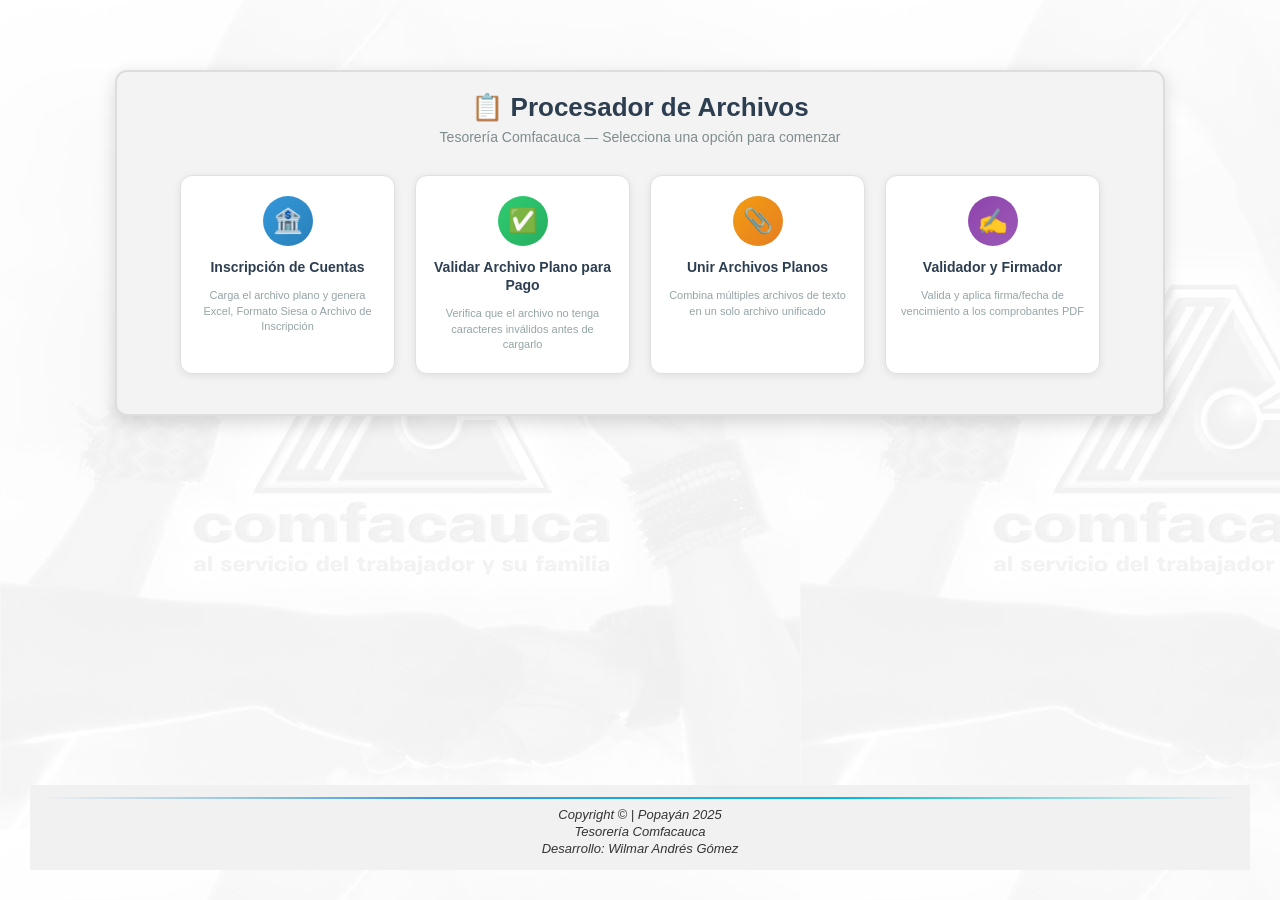
<file: index.html>
<!DOCTYPE html>
<html lang="es">

<head>
    <meta charset="UTF-8">
    <meta name="viewport" content="width=device-width, initial-scale=1.0">
    <title>Procesador de Archivos</title>
    <link rel="stylesheet" href="css/global.css">
    <style>
        /* ===== ESTILOS EXCLUSIVOS PÁGINA INICIO ===== */
        .home-header {
            text-align: center;
            margin-bottom: 10px;
        }

        .home-header h1 {
            font-size: 26px;
            color: #2c3e50;
            margin-bottom: 6px;
        }

        .home-header p {
            font-size: 14px;
            color: #7f8c8d;
        }

        .cards-grid {
            display: flex;
            justify-content: center;
            gap: 20px;
            flex-wrap: wrap;
            margin-top: 20px;
            padding: 0 10px;
        }

        .card {
            background: #ffffff;
            border: 1px solid #e0e0e0;
            border-radius: 12px;
            width: 215px;
            padding: 20px 15px;
            text-align: center;
            text-decoration: none;
            color: #333;
            transition: all 0.3s ease;
            box-shadow: 0 2px 8px rgba(0, 0, 0, 0.08);
            display: flex;
            flex-direction: column;
            align-items: center;
            gap: 12px;
        }

        .card:hover {
            transform: translateY(-6px);
            box-shadow: 0 10px 30px rgba(52, 152, 219, 0.25);
            border-color: #3498db;
        }

        .card-icon {
            width: 50px;
            height: 50px;
            border-radius: 50%;
            display: flex;
            align-items: center;
            justify-content: center;
            font-size: 24px;
        }

        .card-icon--blue {
            background: linear-gradient(135deg, #3498db, #2980b9);
            color: white;
        }

        .card-icon--green {
            background: linear-gradient(135deg, #2ecc71, #27ae60);
            color: white;
        }

        .card-icon--orange {
            background: linear-gradient(135deg, #f39c12, #e67e22);
            color: white;
        }

        .card-title {
            font-size: 14px;
            font-weight: bold;
            color: #2c3e50;
            line-height: 1.3;
        }

        .card-desc {
            font-size: 11px;
            color: #95a5a6;
            line-height: 1.4;
        }

        @media (max-width: 768px) {
            .cards-grid {
                flex-direction: column;
                align-items: center;
            }

            .card {
                width: 90%;
                max-width: 300px;
            }
        }
    </style>
</head>

<body>
    <div class="container container--home" style="max-width: 1050px;">
        <div class="home-header">
            <h1>📋 Procesador de Archivos</h1>
            <p>Tesorería Comfacauca — Selecciona una opción para comenzar</p>
        </div>

        <div class="cards-grid">
            <a href="CuentasBancarias/index.html" class="card">
                <div class="card-icon card-icon--blue">🏦</div>
                <div class="card-title">Inscripción de Cuentas</div>
                <div class="card-desc">Carga el archivo plano y genera Excel, Formato Siesa o Archivo de Inscripción
                </div>
            </a>

            <a href="AppValidarArchivoPlanoParaPago/validar.html" class="card">
                <div class="card-icon card-icon--green">✅</div>
                <div class="card-title">Validar Archivo Plano para Pago</div>
                <div class="card-desc">Verifica que el archivo no tenga caracteres inválidos antes de cargarlo</div>
            </a>

            <a href="AppUnirArchivosPlanos/index.html" class="card">
                <div class="card-icon card-icon--orange">📎</div>
                <div class="card-title">Unir Archivos Planos</div>
                <div class="card-desc">Combina múltiples archivos de texto en un solo archivo unificado</div>
            </a>
            
            <a href="AppValidadorFirmador/index.html" class="card">
                <div class="card-icon card-icon--blue" style="background: linear-gradient(135deg, #8e44ad, #9b59b6);">✍️</div>
                <div class="card-title">Validador y Firmador</div>
                <div class="card-desc">Valida y aplica firma/fecha de vencimiento a los comprobantes PDF</div>
            </a>
        </div>
    </div>

    <footer>
        <div class="footer-content">
            <p>Copyright © | Popayán 2025</p>
            <p>Tesorería Comfacauca</p>
            <p class="signature">Desarrollo: Wilmar Andrés Gómez</p>
        </div>
    </footer>
</body>

</html>
</file>
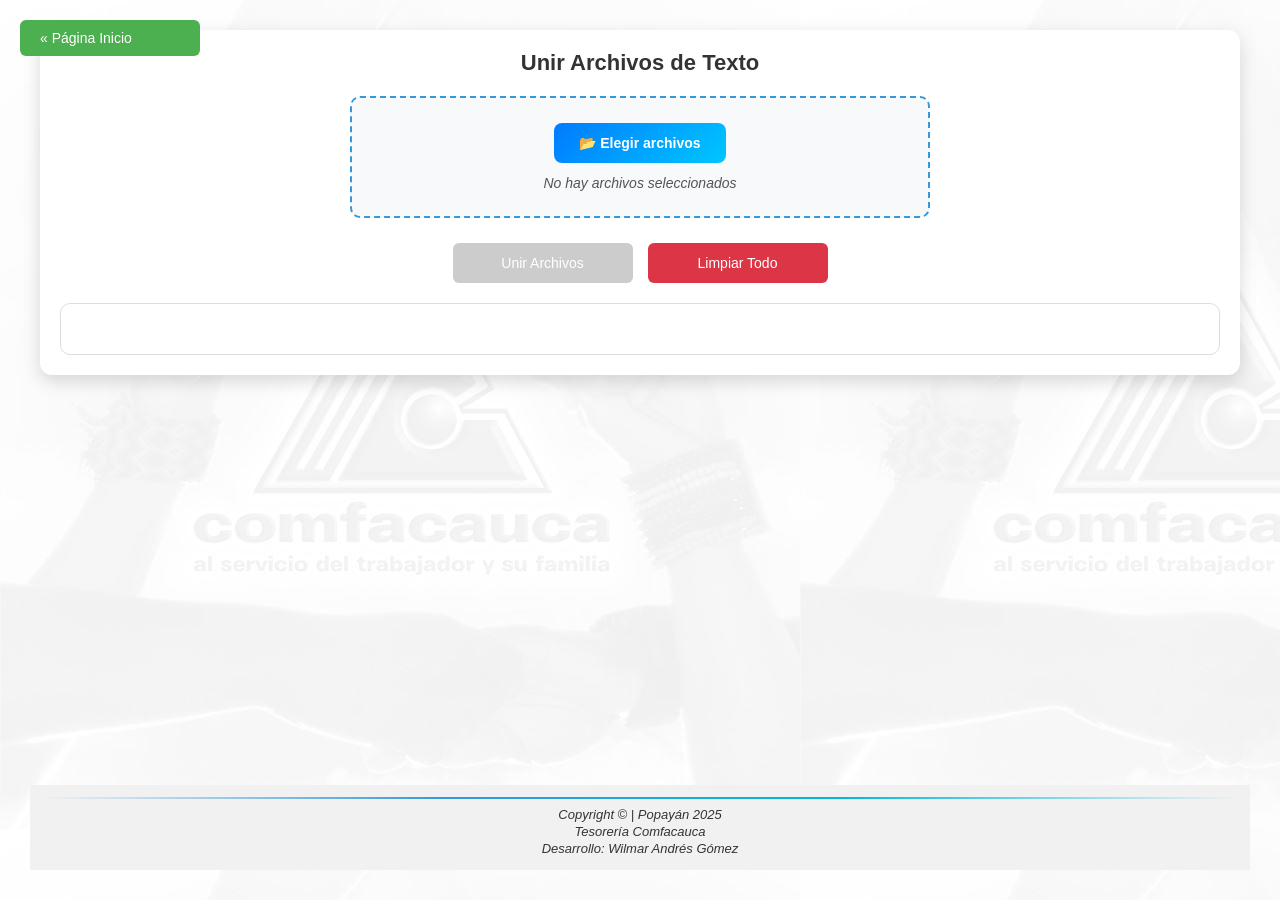
<file: AppUnirArchivosPlanos/index.html>
<!DOCTYPE html>
<html lang="es">

<head>
    <meta charset="UTF-8">
    <meta name="viewport" content="width=device-width, initial-scale=1.0">
    <title>Unir Archivos de Texto</title>
    <link rel="stylesheet" href="../css/global.css">
    <link rel="stylesheet" href="local.css">
</head>

<body>
    <!-- Botón para ir a la página principal -->
    <button id="homeButton" class="btn btn-home" onclick="goToHome()">&laquo; Página Inicio</button>

    <!-- CONTENEDOR PRINCIPAL -->
    <div class="container">
        <h1>Unir Archivos de Texto</h1>

        <!-- SECCIÓN CARGA -->
        <div class="upload-section">
            <label class="file-label">
                📂 Elegir archivos
                <input type="file" id="fileInput" multiple accept=".txt">
            </label>
            <div class="file-name" id="fileCount">
                No hay archivos seleccionados
            </div>
        </div>

        <!-- BOTÓN -->
        <div class="buttons">
            <button id="combineButton" class="btn-success" disabled>
                Unir Archivos
            </button>
            <button id="clearButton" class="btn-danger">
                Limpiar Todo
            </button>
        </div>

        <!-- RESULTADOS -->
        <div class="result-section">
            <a id="downloadLink" class="download-link" style="display: none;">
                ⬇ Descargar Archivo Unificado
            </a>
            <ul id="fileList" class="file-list"></ul>
        </div>
    </div>

    <!-- FOOTER -->
    <footer>
        <div class="footer-content">
            <p>Copyright © | Popayán 2025</p>
            <p>Tesorería Comfacauca</p>
            <p class="signature">Desarrollo: Wilmar Andrés Gómez</p>
        </div>
    </footer>

    <!-- JS -->
    <script src="script.js"></script>
</body>

</html>
</file>
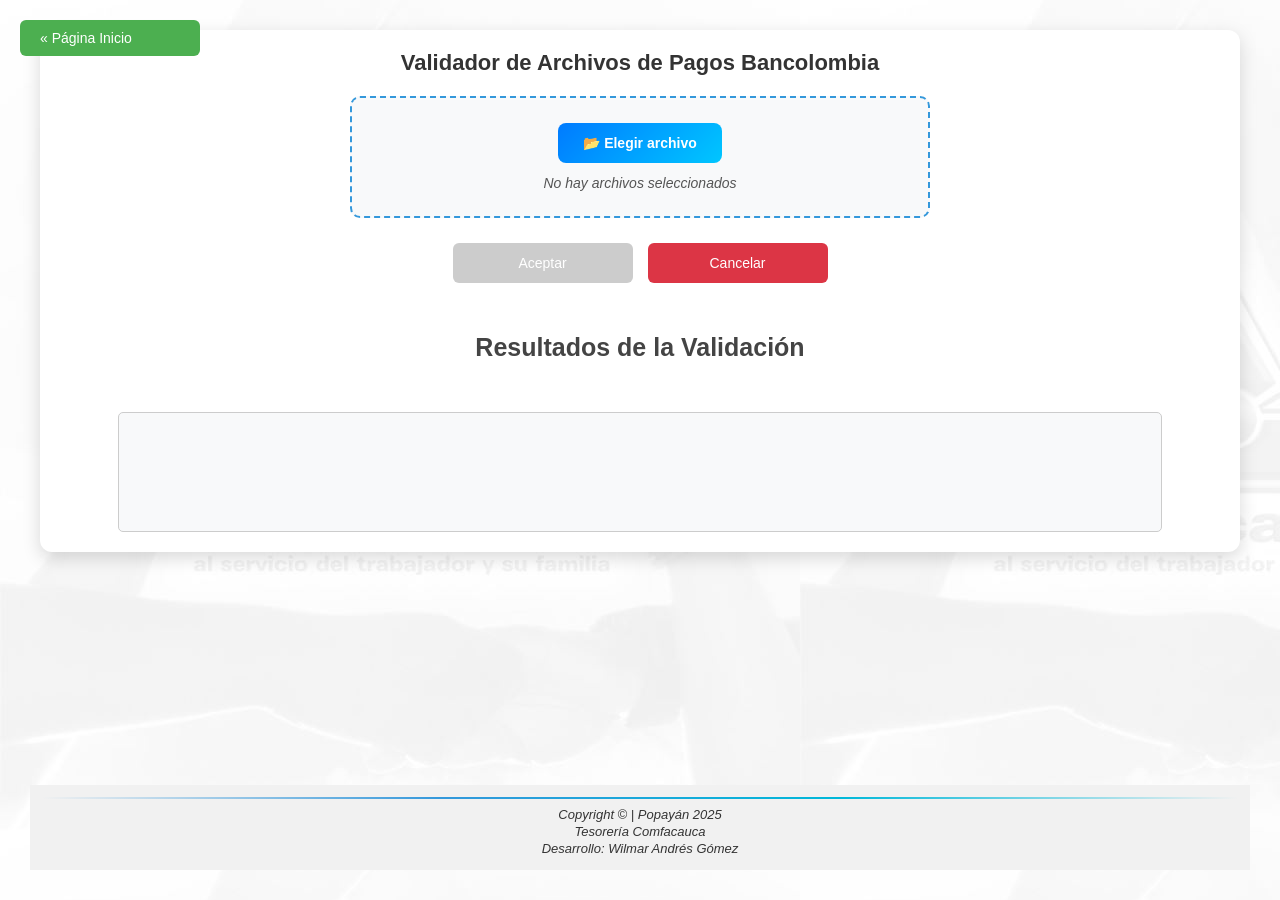
<file: AppValidarArchivoPlanoParaPago/validar.html>
<!DOCTYPE html>
<html lang="es">

<head>
    <meta charset="UTF-8">
    <meta name="viewport" content="width=device-width, initial-scale=1.0">
    <title>Validador de Archivo de Texto</title>
    <link rel="stylesheet" href="../css/global.css">
    <link rel="stylesheet" href="local.css">
</head>

<body>
    <div class="container">
        <!-- Botón para ir a la página principal -->
        <button id="homeButton" class="btn btn-home" onclick="goToHome()">&laquo; Página Inicio</button>

        <h1>Validador de Archivos de Pagos Bancolombia</h1>

        <!-- Sección de carga del archivo -->
        <div class="file-container">
            <label class="file-label">
                📂 Elegir archivo
                <input type="file" id="fileInput" accept=".txt">
            </label>

            <div id="fileName" class="file-name">
                No hay archivos seleccionados
            </div>
        </div>


        <!-- Botones con espacio adecuado -->
        <div class="buttons">
            <button id="processButton" class="btn-success" disabled>Aceptar</button>
            <button id="clearButton" class="btn-danger">Cancelar</button>
        </div>

        <h2>Resultados de la Validación</h2>

        <!-- Mensaje de validación (éxito o error) -->
        <div id="validationMessage"></div>

        <!-- Caja para mostrar los resultados -->
        <pre id="output" class="output"></pre>
    </div>

    <footer>
        <div class="footer-content">
            <p>Copyright © | Popayán 2025</p>
            <p>Tesorería Comfacauca</p>
            <p class="signature">Desarrollo: Wilmar Andrés Gómez</p>
        </div>
    </footer>

    <script src="script.js"></script>
</body>

</html>
</file>
<file: css/global.css>
/* ============================================
   GLOBAL CSS – App Cuentas Bancarias
   Estilos centralizados para toda la aplicación
   ============================================ */

/* ---------- RESET ---------- */
* {
    box-sizing: border-box;
    margin: 0;
    padding: 0;
}

/* ---------- BODY ---------- */
body {
    font-family: 'Arial', sans-serif;
    min-height: 100vh;
    margin: 0;
    padding: 30px;
    background-color: #f4f4f4;
    background-image: url('../imagen/fondo.jpg');
    background-repeat: repeat;
    display: flex;
    flex-direction: column;
    align-items: center;
    justify-content: flex-start;
    overflow-x: hidden;
}

/* ---------- TIPOGRAFÍA ---------- */
h1 {
    text-align: center;
    color: #333;
    margin-bottom: 20px;
    font-size: 22px;
}

h2 {
    text-align: center;
    margin-top: 30px;
    font-size: 25px;
    color: #444;
}

/* ========================================
   CONTENEDOR PRINCIPAL
   ======================================== */
.container {
    width: 100%;
    max-width: 1200px;
    background-color: #ffffff;
    border-radius: 12px;
    box-shadow: 0 6px 18px rgba(0, 0, 0, 0.15);
    padding: 20px;
    margin-bottom: 20px;
    display: flex;
    flex-direction: column;
    align-items: center;
}

/* Variante para la página principal (index) */
.container--home {
    max-width: 1000px;
    background-color: #F3F3F3;
    border: 2px solid #ddd;
    padding-bottom: 40px;
    margin-top: 40px;
}

.container--home h1 {
    font-size: 30px;
    margin-bottom: 15px;
}

/* ========================================
   SECCIÓN CARGA DE ARCHIVOS
   ======================================== */
.upload-section,
.file-container {
    width: 50%;
    background: #f8f9fa;
    border: 2px dashed #3498db;
    border-radius: 10px;
    padding: 25px;
    text-align: center;
    margin-bottom: 25px;
    transition: all 0.3s ease;
}

.upload-section:hover,
.file-container:hover {
    box-shadow: 0 0 15px rgba(52, 152, 219, 0.4);
}

.file-label {
    display: inline-block;
    background: linear-gradient(135deg, #007bff, #00c6ff);
    color: #ffffff;
    padding: 12px 25px;
    border-radius: 8px;
    cursor: pointer;
    font-weight: bold;
    font-size: 14px;
    transition: all 0.3s ease;
}

.file-label:hover {
    transform: scale(1.08);
    box-shadow: 0 0 15px rgba(0, 123, 255, 0.6);
}

.file-label input {
    display: none;
}

.file-name {
    margin-top: 12px;
    font-size: 14px;
    color: #555;
    font-style: italic;
}

/* ========================================
   BOTONES
   ======================================== */

/* Contenedor de botones */
.buttons {
    display: flex;
    justify-content: center;
    flex-wrap: wrap;
    gap: 15px;
    margin-bottom: 20px;
}

/* Botón base */
button {
    padding: 12px 20px;
    font-size: 14px;
    border: none;
    border-radius: 6px;
    cursor: pointer;
    color: #ffffff;
    width: 180px;
    transition: all 0.25s ease;
}

button:hover:not(:disabled) {
    transform: translateY(-3px);
    box-shadow: 0 6px 15px rgba(0, 0, 0, 0.2);
}

button:active:not(:disabled) {
    transform: scale(0.95);
}

button:disabled {
    background-color: #CCCCCC !important;
    cursor: not-allowed;
    transform: none;
    box-shadow: none;
}

/* Colores de botón */
.btn-success,
button.btn-success {
    background-color: #28a745;
}

.btn-success:hover:not(:disabled) {
    background-color: #218838;
}

.btn-primary,
button.btn-primary {
    background-color: #007BFF;
}

.btn-primary:hover:not(:disabled) {
    background-color: #0056b3;
}

.btn-danger,
button.btn-danger {
    background-color: #dc3545;
}

.btn-danger:hover:not(:disabled) {
    background-color: #c82333;
}

/* Opciones de la página principal */
.options {
    margin-top: 20px;
    display: flex;
    flex-direction: column;
    align-items: center;
    gap: 15px;
}

/* Botones-enlace de la página principal */
a.button {
    display: flex;
    justify-content: center;
    align-items: center;
    text-align: center;
    width: 320px;
    min-height: 50px;
    padding: 14px 20px;
    background-color: #3498db;
    color: white;
    text-decoration: none;
    font-size: 15px;
    font-weight: bold;
    border-radius: 8px;
    transition: transform 0.2s ease, opacity 0.3s ease, box-shadow 0.3s ease;
    box-shadow: 0 4px 10px rgba(0, 0, 0, 0.2);
}

a.button:hover {
    opacity: 0.9;
    transform: translateY(-4px);
    box-shadow: 0 8px 20px rgba(0, 0, 0, 0.3);
}

/* ========================================
   TABLA
   ======================================== */
.table-container {
    width: 100%;
    overflow-x: auto;
    max-width: 100%;
    border-radius: 8px;
    padding: 10px;
    background-color: #fff;
}

table {
    width: 100%;
    border-collapse: collapse;
    font-size: 12px;
}

th {
    background-color: #007BFF;
    color: white;
    text-align: center;
    font-size: 13px;
    padding: 10px 15px; /* Added more padding */
    white-space: nowrap; /* Prevent headers from wrapping into multiple thin lines */
}

td {
    border: 1px solid #ddd;
    padding: 8px 12px;
    text-align: center;
    white-space: nowrap;
    max-width: 200px; /* Increased max-width */
    overflow: hidden;
    text-overflow: ellipsis;
}

tr:nth-child(even) {
    background-color: #f9f9f9;
}

tr:hover {
    background-color: #e3f2fd;
}

/* Fila con error */
tr.row-error {
    background-color: #ffe0e0 !important;
}

tr.row-error:hover {
    background-color: #ffd0d0 !important;
}

/* Celda con error */
td.cell-error {
    background-color: #ff4d4d;
    color: white;
    font-weight: bold;
}

/* Botón eliminar fila */
.btn-delete-row {
    background-color: #dc3545;
    color: white;
    border: none;
    border-radius: 4px;
    padding: 4px 10px;
    cursor: pointer;
    font-size: 12px;
    width: auto;
    transition: background-color 0.2s;
}

.btn-delete-row:hover {
    background-color: #c82333;
}

/* ========================================
   BOTÓN INICIO (volver)
   ======================================== */
.btn-home {
    background-color: #4CAF50;
    color: white;
    padding: 10px 20px;
    border: none;
    cursor: pointer;
    font-size: 14px;
    border-radius: 6px;
    position: absolute;
    left: 20px;
    top: 20px;
    display: flex;
    align-items: center;
    gap: 5px;
    transition: all 0.25s ease;
}

.btn-home:hover {
    background-color: #45a049;
    transform: scale(1.08);
}

/* ========================================
   FOOTER
   ======================================== */
footer {
    background-color: #f1f1f1;
    padding: 12px;
    text-align: center;
    width: 100%;
    font-size: 13px;
    font-style: italic;
    margin-top: auto;
    position: relative;
}

footer::before {
    content: "";
    display: block;
    height: 2px;
    width: 100%;
    background: linear-gradient(to right, transparent, #3498db, #00b8d9, transparent);
    margin-bottom: 8px;
    border-radius: 2px;
}

.footer-content {
    max-width: 800px;
    margin: 0 auto;
}

footer p {
    margin: 2px 0;
    color: #333;
}

/* DRAG & DROP EFECTO */
#dropZone {
    cursor: pointer;
    transition: all 0.3s ease;
}

#dropZone.drag-active {
    border-color: #28a745;
    background: #eafaf1;
    transform: scale(1.02);
}

/* ========================================
   RESPONSIVE
   ======================================== */
@media (max-width: 768px) {

    .upload-section,
    .file-container {
        width: 90%;
    }

    .container {
        padding: 15px;
    }

    button {
        width: 100%;
    }

    h1 {
        font-size: 20px;
    }

    a.button {
        max-width: 100%;
    }
}
</file>
<file: AppUnirArchivosPlanos/local.css>
/* Estilos específicos – Unir Archivos Planos */

.result-section {
    width: 100%;
    background: #ffffff;
    border-radius: 10px;
    padding: 25px;
    border: 1px solid #ddd;
    text-align: center;
}

.download-link {
    display: inline-block;
    margin-bottom: 20px;
    padding: 14px 26px;
    font-weight: bold;
    font-size: 16px;
    color: #ffffff;
    background-color: #007bff;
    border-radius: 8px;
    text-decoration: none;
    transition: background 0.3s, transform 0.2s;
}

.download-link:hover {
    background-color: #0056b3;
    transform: translateY(-2px);
}

.file-list {
    list-style: none;
    padding: 0;
    margin: 0;
}

.file-list li {
    padding: 10px;
    border-bottom: 1px solid #eeeeee;
    font-size: 14px;
    color: #333;
}

.file-list li:last-child {
    border-bottom: none;
}
</file>
<file: AppValidarArchivoPlanoParaPago/local.css>
/* Estilos específicos – Validar Archivo Plano para Pago */

.output {
    margin-top: 20px;
    white-space: pre-wrap;
    text-align: left;
    background: #f8f9fa;
    padding: 15px;
    width: 90%;
    border-radius: 5px;
    min-height: 120px;
    max-width: 1200px;
    overflow-x: auto;
    font-size: 15px;
    line-height: 1.8;
    border: 1px solid #ccc;
}

.highlight {
    font-weight: bold;
    color: #d9534f;
    display: block;
    margin-bottom: 8px;
}

#validationMessage,
.success-message,
.error-message {
    font-weight: bold;
    font-size: 16px;
    padding: 10px;
    text-align: center;
    border-radius: 5px;
    margin-bottom: 10px;
}

.success-message {
    color: #28a745;
    background-color: #d4edda;
    border: 1px solid #c3e6cb;
}

.error-message {
    color: #d9534f;
    background-color: #f8d7da;
    border: 1px solid #f5c6cb;
}
</file>
